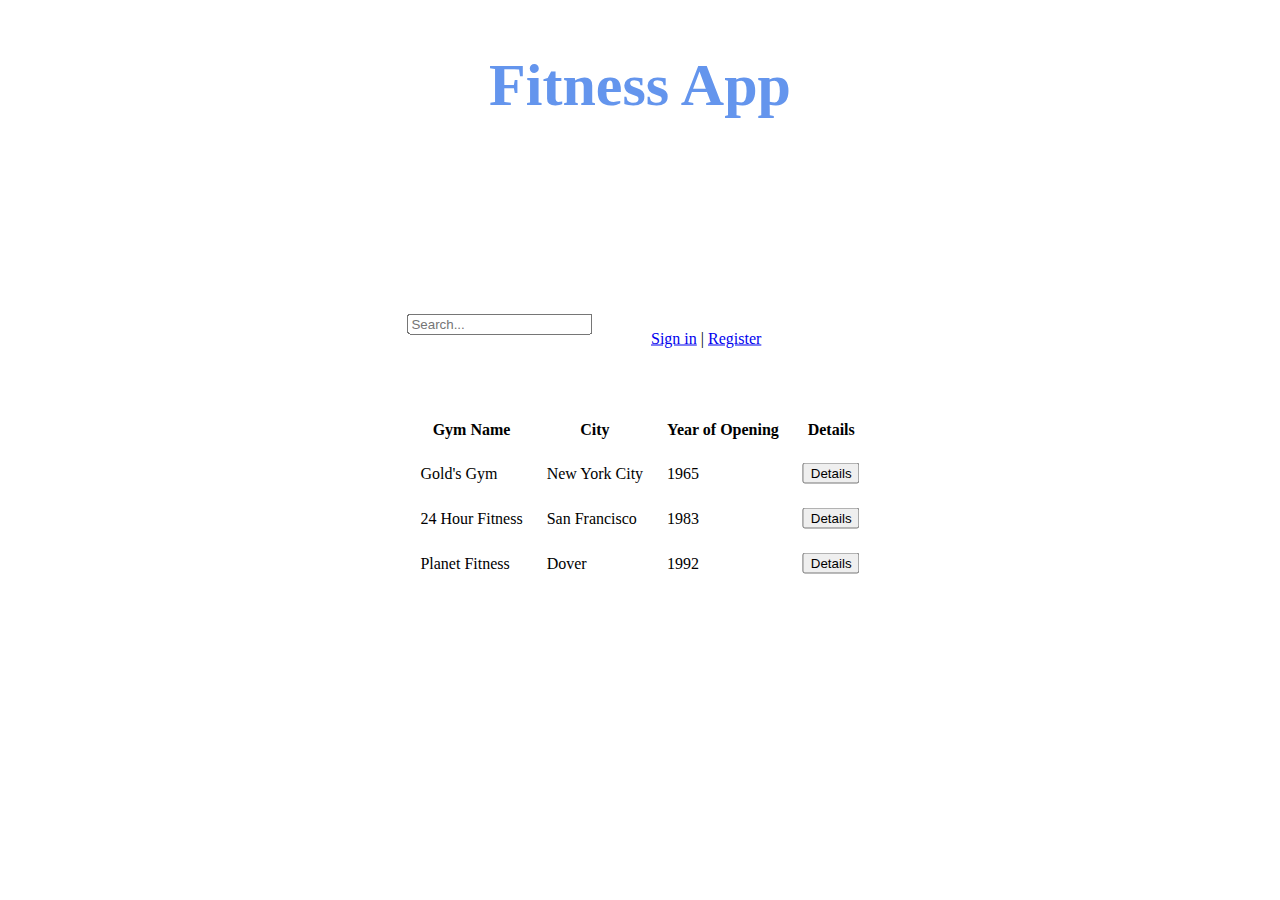
<file: Fontend/index.html>
<!DOCTYPE html>
<html lang="en">
<head>
    <meta charset="UTF-8">
    <meta http-equiv="X-UA-Compatible" content="IE=edge">
    <meta name="viewport" content="width=device-width, initial-scale=1.0">
    <link href="style.css" rel="stylesheet">
    <script src="script.js" async></script>
    <!--With async, browser keeps parsing html, while
    scrips are executing. This is modern aproach, instead
    of putting script tag at the end ob body.-->
    <title>Fitness App</title>
</head>
<body>
    <h1 id="pagetitle">Fitness App</h1>

	<div id="pagecontent">
		<div class="first-layer">
			<div class="search-box">
				<form>
					<input type="text" id="search-input" placeholder="Search...">
				</form>
			</div>
			
			<div class="sign-links">
				<p>
					<a href="@sign_in_page">Sign in</a> | 
					<a href="@register_page">Register</a>
				</p>    
			</div>
		</div>
		
		<div class="second-layer">
			<table id="gym-table">
				<thead>
					<tr>
						<th>Gym Name</th>
						<th>City</th>
						<th>Year of Opening</th>
						<th>Details</th>
					</tr>
				</thead>
				<tbody>
					<tr>
						<td>Gold's Gym</td>
						<td>New York City</td>
						<td>1965</td>
						<td><button>Details</button></td>
					</tr>
					<tr>
						<td>24 Hour Fitness</td>
						<td>San Francisco</td>
						<td>1983</td>
						<td><button>Details</button></td>
					</tr>
					<tr>
						<td>Planet Fitness</td>
						<td>Dover</td>
						<td>1992</td>
						<td><button>Details</button></td>
					</tr>
				</tbody>
			</table>
		</div>
	</div>
		
</body>
</html>
</file>
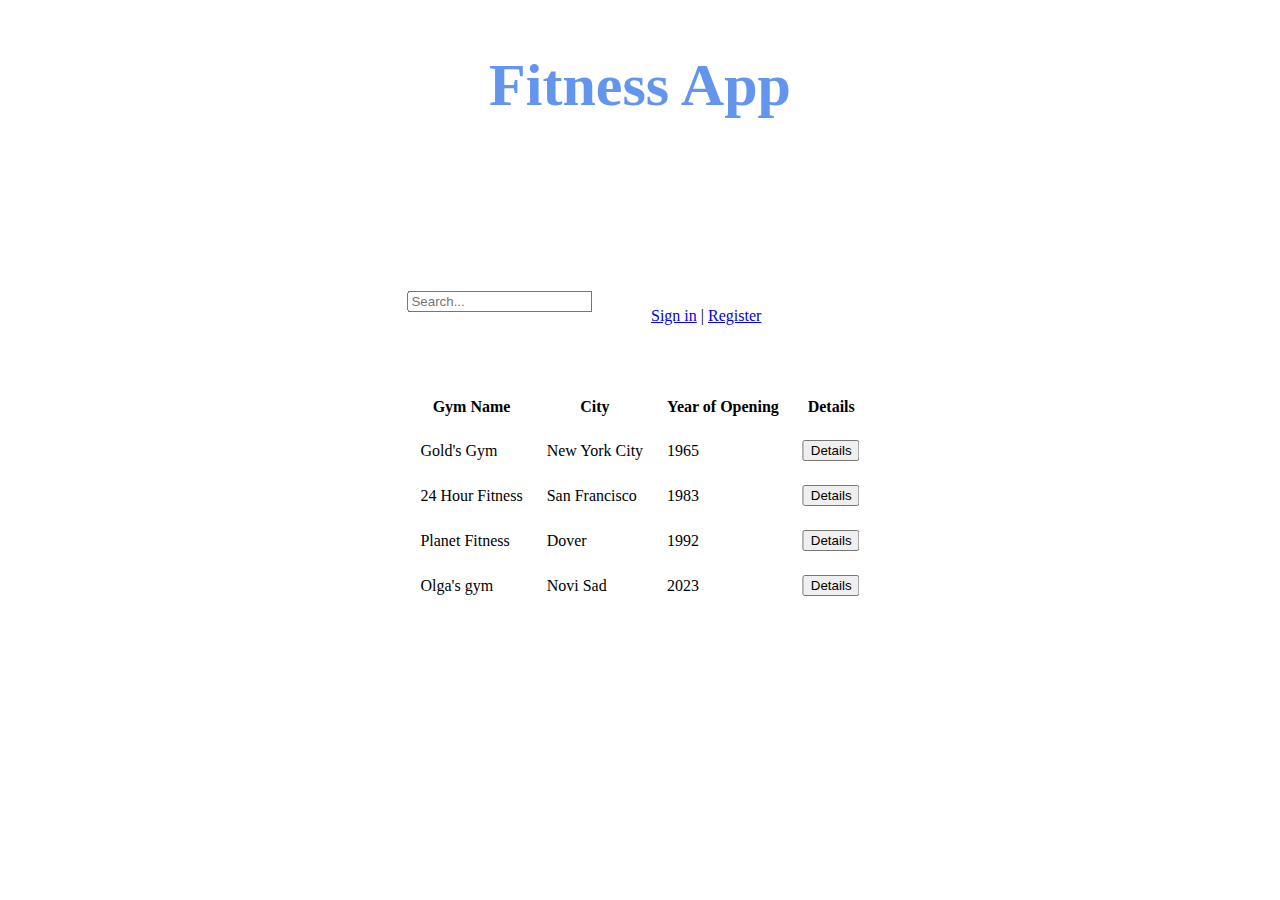
<file: Fontend/FitnessFrontendUI/index.html>
<!DOCTYPE html>
<html lang="en">
<head>
    <meta charset="UTF-8">
    <meta http-equiv="X-UA-Compatible" content="IE=edge">
    <meta name="viewport" content="width=device-width, initial-scale=1.0">
    <link href="style.css" rel="stylesheet">
    <script src="script.js" async></script>
    <!--With async, browser keeps parsing html, while
    scrips are executing. This is modern aproach, instead
    of putting script tag at the end ob body.-->
    <title>Fitness App</title>
</head>
<body>
    <h1 id="pagetitle">Fitness App</h1>

	<div id="pagecontent">
		<div class="first-layer">
			<div class="search-box">
				<form>
					<input type="text" id="search-input" placeholder="Search...">
				</form>
			</div>
			
			<div class="sign-links">
				<p>
					<a href="@sign_in_page">Sign in</a> | 
					<a href="Register/register.html">Register</a>
				</p>    
			</div>
		</div>
		
		<div class="second-layer">
			<table id="gym-table">
				<thead>
					<tr>
						<th>Gym Name</th>
						<th>City</th>
						<th>Year of Opening</th>
						<th>Details</th>
					</tr>
				</thead>
				<tbody>
					<tr>
						<td>Gold's Gym</td>
						<td>New York City</td>
						<td>1965</td>
						<td><button>Details</button></td>
					</tr>
					<tr>
						<td>24 Hour Fitness</td>
						<td>San Francisco</td>
						<td>1983</td>
						<td><button>Details</button></td>
					</tr>
					<tr>
						<td>Planet Fitness</td>
						<td>Dover</td>
						<td>1992</td>
						<td><button>Details</button></td>
					</tr>
					<tr>
						<td>Olga's gym</td>
						<td>Novi Sad</td>
						<td>2023</td>
						<td><button color="pink">Details</button></td>
					</tr>
				</tbody>
			</table>
		</div>
	</div>
		
</body>
</html>
</file>
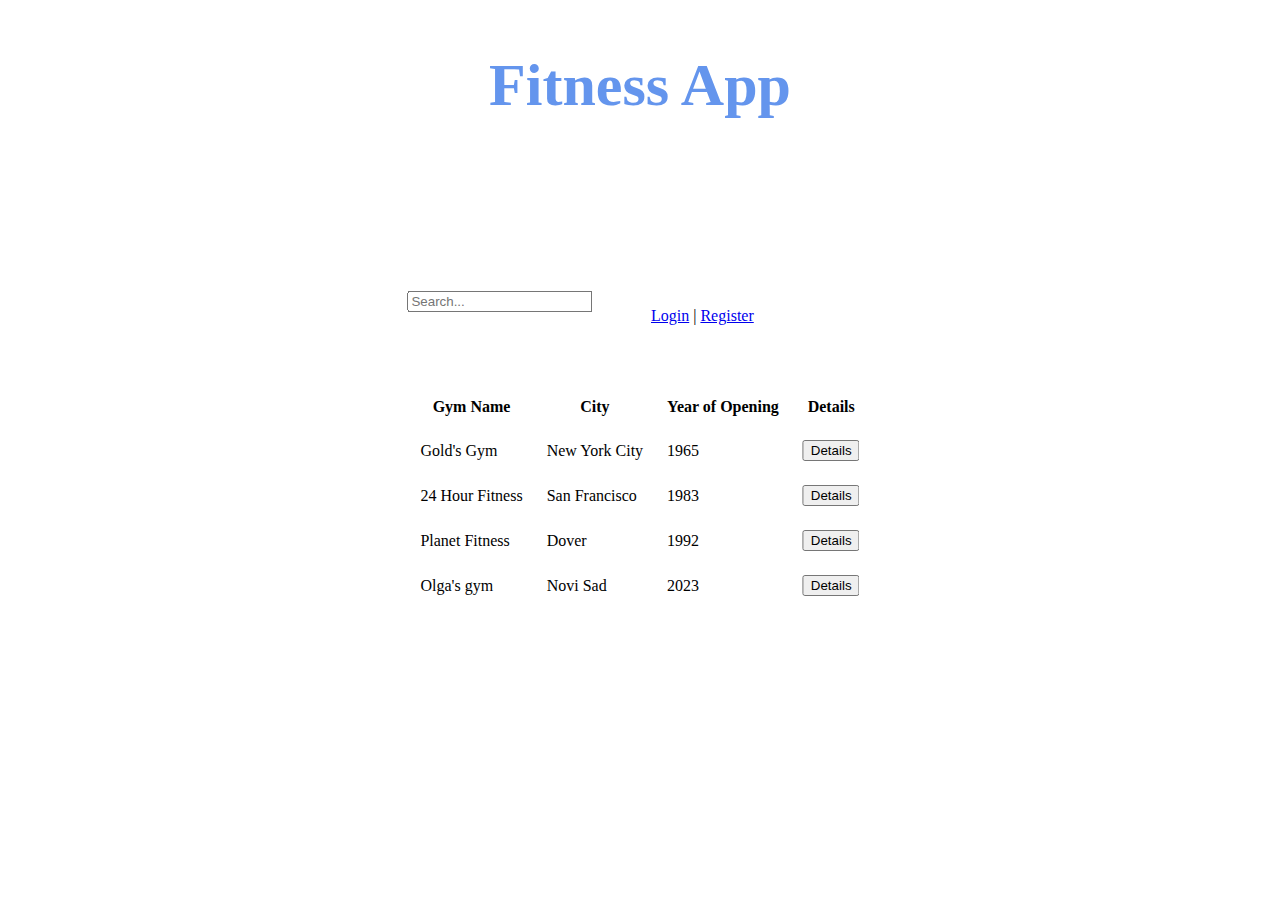
<file: Frontend/FitnessFrontendUI/index.html>
<!DOCTYPE html>
<html lang="en">
<head>
    <meta charset="UTF-8">
    <meta http-equiv="X-UA-Compatible" content="IE=edge">
    <meta name="viewport" content="width=device-width, initial-scale=1.0">
    <link href="style.css" rel="stylesheet">
    <script src="script.js" async></script>
    <!--With async, browser keeps parsing html, while
    scrips are executing. This is modern aproach, instead
    of putting script tag at the end ob body.-->
    <title>Fitness App</title>
</head>
<body>
    <h1 id="pagetitle">Fitness App</h1>

	<div id="pagecontent">
		<div class="first-layer">
			<div class="search-box">
				<form>
					<input type="text" id="search-input" placeholder="Search...">
				</form>
			</div>
			
			<div class="sign-links">
				<p>
					<a href="Login/login.html">Login</a> | 
					<a href="Register/register.html">Register</a>
				</p>    
			</div>
		</div>
		
		<div class="second-layer">
			<table id="gym-table">
				<thead>
					<tr>
						<th>Gym Name</th>
						<th>City</th>
						<th>Year of Opening</th>
						<th>Details</th>
					</tr>
				</thead>
				<tbody>
					<tr>
						<td>Gold's Gym</td>
						<td>New York City</td>
						<td>1965</td>
						<td><button>Details</button></td>
					</tr>
					<tr>
						<td>24 Hour Fitness</td>
						<td>San Francisco</td>
						<td>1983</td>
						<td><button>Details</button></td>
					</tr>
					<tr>
						<td>Planet Fitness</td>
						<td>Dover</td>
						<td>1992</td>
						<td><button>Details</button></td>
					</tr>
					<tr>
						<td>Olga's gym</td>
						<td>Novi Sad</td>
						<td>2023</td>
						<td><button color="pink">Details</button></td>
					</tr>
				</tbody>
			</table>
		</div>
	</div>
		
</body>
</html>
</file>
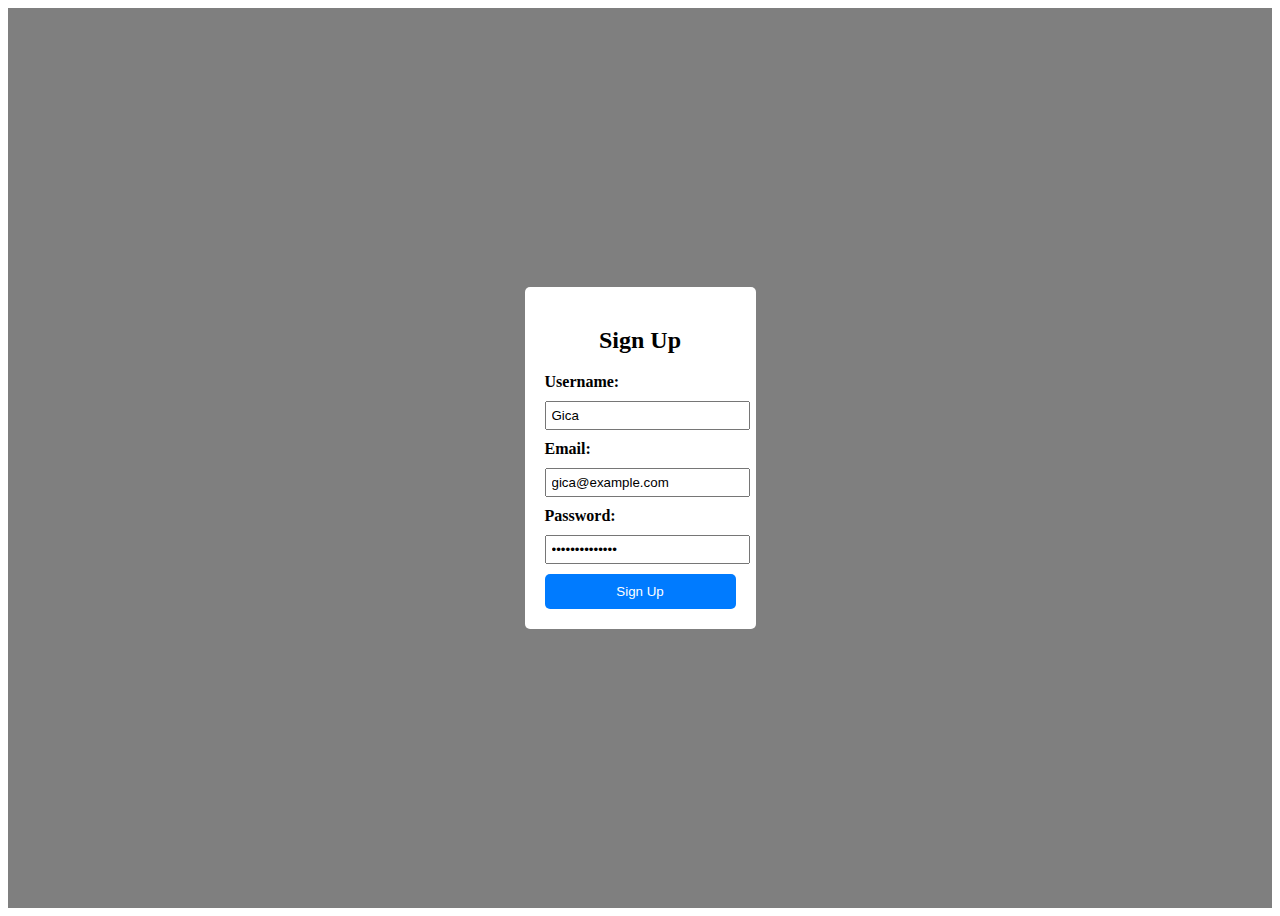
<file: Fontend/FitnessFrontendUI/Register/register.html>
<!DOCTYPE html>
<html lang="en">
<head>
    <meta charset="UTF-8">
    <meta http-equiv="X-UA-Compatible" content="IE=edge">
    <meta name="viewport" content="width=device-width, initial-scale=1.0">
    <link href="register.css" rel="stylesheet">
    <script src="register.js" defer></script>
    <title>Register</title>
</head>
<body>
    <div class="signup-window">
        <div class="signup-container">
          <h2>Sign Up</h2>
          <form id="registerform" method="post" onsubmit="return handleFormSubmit(event)">
            <label for="username">Username:</label>
            <input type="text" id="username" name="username" required>
      
            <label for="email">Email:</label>
            <input type="email" id="email" name="email" required>
      
            <label for="password">Password:</label>
            <input type="password" id="password" name="password" required>
      
            <button type="submit">Sign Up</button>
          </form>
        </div>
    </div> 
</body>
</html>
</file>
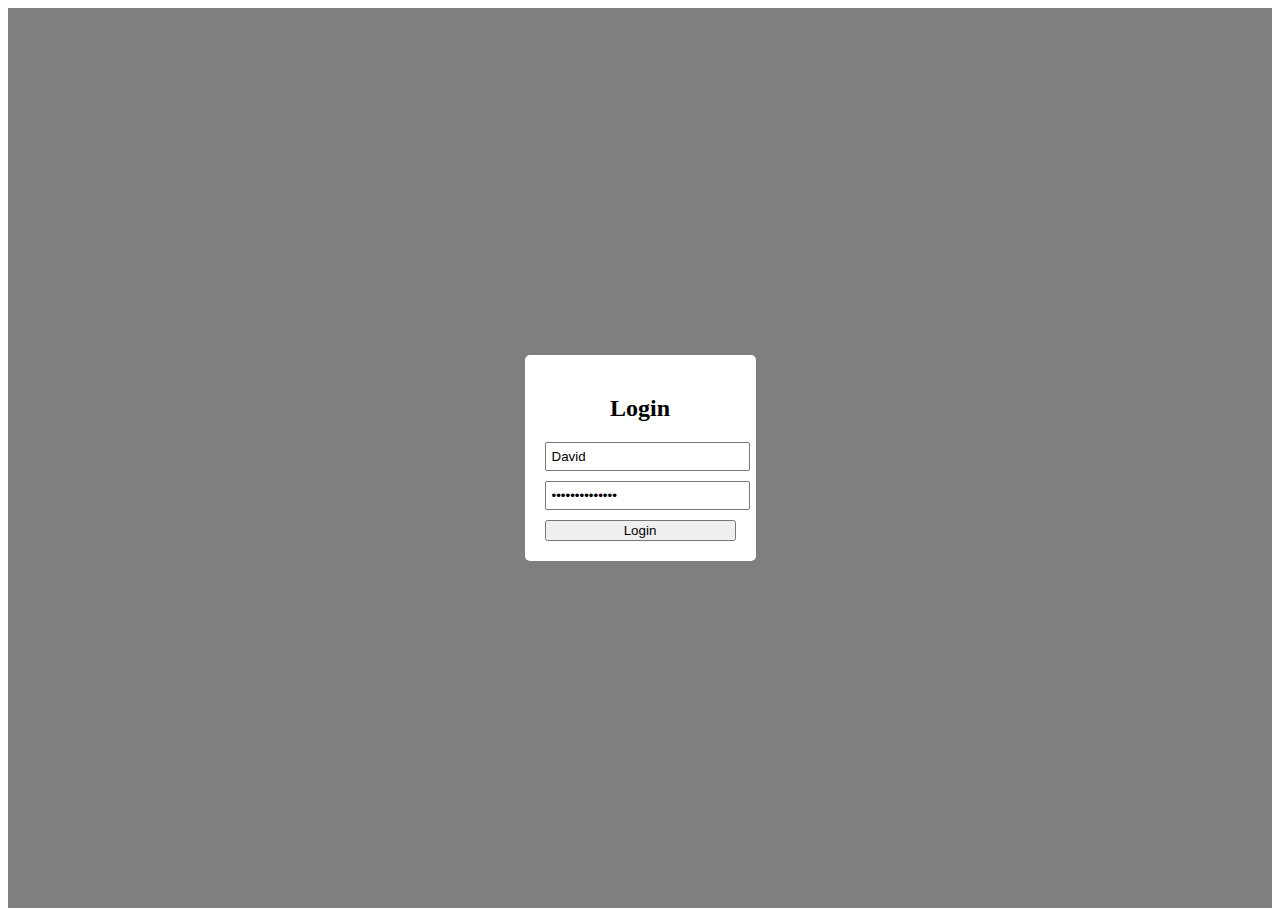
<file: Frontend/FitnessFrontendUI/Login/login.html>
<!DOCTYPE html>
<html lang="en">
<head>
    <meta charset="UTF-8">
    <meta http-equiv="X-UA-Compatible" content="IE=edge">
    <meta name="viewport" content="width=device-width, initial-scale=1.0">
    <link href="login.css" rel="stylesheet">
    <script src="login.js" defer></script>
    <title>Login</title>
</head>
<body>
    <div class="login-window">
        <div class="login-container">
            <h2>Login</h2>
            <form id="loginForm">
                <input type="text" name="username" placeholder="Username">
                <input type="password" name="password" placeholder="Password">
                <input type="submit" value="Login">
            </form>
        </div>
    </div>
</body>
</html>
</file>
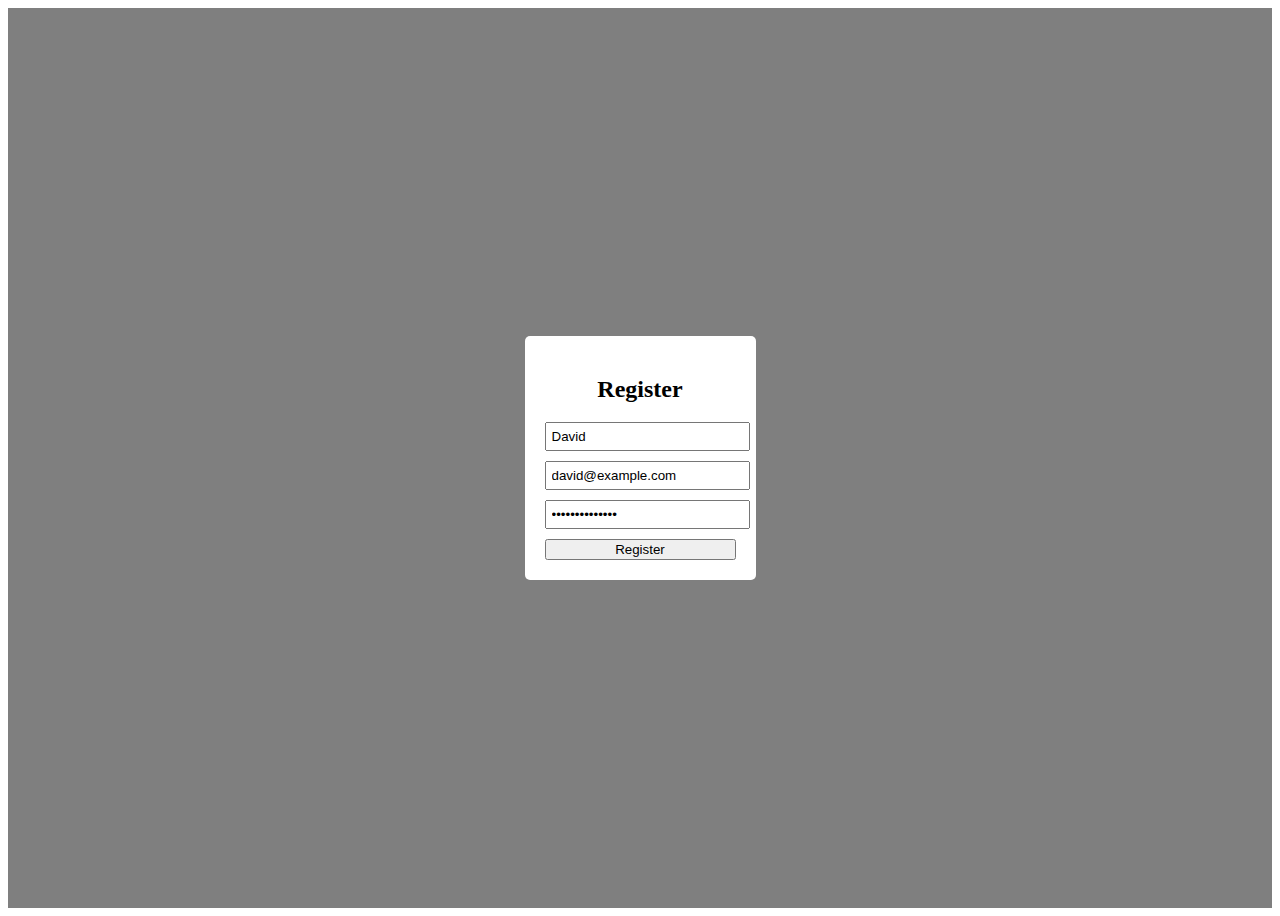
<file: Frontend/FitnessFrontendUI/Register/register.html>
<!DOCTYPE html>
<html lang="en">
<head>
    <meta charset="UTF-8">
    <meta http-equiv="X-UA-Compatible" content="IE=edge">
    <meta name="viewport" content="width=device-width, initial-scale=1.0">
    <link href="register.css" rel="stylesheet">
    <script src="register.js" defer></script>
    <title>Register</title>
</head>
<body>
    <div class="signup-window">
        <div class="signup-container">
          <h2>Register</h2>
          <form id="registerForm">
            <input type="text" name="username" placeholder="Username">
            <input type="email" name="email" placeholder="Email">
            <input type="password" name="password" placeholder="Password">
            <input type="submit" value="Register">
          </form>
        </div>
    </div> 
</body>
</html>
</file>
<file: Fontend/style.css>
#pagetitle {
    color: cornflowerblue;
    text-align: center;
    font-size: 60px;

    border: 1px solid white;
    padding: 10px;
  }
  
#pagecontent {
  width: auto;

  position: absolute;
  left: 50%;
  top: 50%;
  transform: translate(-50%, -50%);
  
  /* display: flex;
  justify-content: center;
  align-items: center; 
  height: 100vh; */

  border: 1px solid white;
  padding: 10px;
}

  .first-layer {
    display: flex;

    

    border: 1px solid white;
    padding: 10px;
  }
    .search-box {
      flex: 1;

      border: 1px solid white;
      padding: 10px;
    }
    .sign-links {
      flex: 1;

      border: 1px solid white;
      padding: 10px;
    }

  .second-layer {
    width: auto;
    border-collapse: collapse;

    border: 1px solid white;
    padding: 10px;
  }
    table {

      border: 1px solid white;
      padding: 10px;
    }
    th, td {

      border: 1px solid white;
      padding: 10px;
    }
</file>
<file: Fontend/FitnessFrontendUI/style.css>
#pagetitle {
    color: cornflowerblue;
    text-align: center;
    font-size: 60px;

    border: 1px solid white;
    padding: 10px;
  }
  
#pagecontent {
  width: auto;

  position: absolute;
  left: 50%;
  top: 50%;
  transform: translate(-50%, -50%);
  
  /* display: flex;
  justify-content: center;
  align-items: center; 
  height: 100vh; */

  border: 1px solid white;
  padding: 10px;
}

  .first-layer {
    display: flex;

    

    border: 1px solid white;
    padding: 10px;
  }
    .search-box {
      flex: 1;

      border: 1px solid white;
      padding: 10px;
    }
    .sign-links {
      flex: 1;

      border: 1px solid white;
      padding: 10px;
    }

  .second-layer {
    width: auto;
    border-collapse: collapse;

    border: 1px solid white;
    padding: 10px;
  }
    table {

      border: 1px solid white;
      padding: 10px;
    }
    th, td {

      border: 1px solid white;
      padding: 10px;
    }
</file>
<file: Frontend/FitnessFrontendUI/style.css>
#pagetitle {
    color: cornflowerblue;
    text-align: center;
    font-size: 60px;

    border: 1px solid white;
    padding: 10px;
  }
  
#pagecontent {
  width: auto;

  position: absolute;
  left: 50%;
  top: 50%;
  transform: translate(-50%, -50%);
  
  /* display: flex;
  justify-content: center;
  align-items: center; 
  height: 100vh; */

  border: 1px solid white;
  padding: 10px;
}

  .first-layer {
    display: flex;

    

    border: 1px solid white;
    padding: 10px;
  }
    .search-box {
      flex: 1;

      border: 1px solid white;
      padding: 10px;
    }
    .sign-links {
      flex: 1;

      border: 1px solid white;
      padding: 10px;
    }

  .second-layer {
    width: auto;
    border-collapse: collapse;

    border: 1px solid white;
    padding: 10px;
  }
    table {

      border: 1px solid white;
      padding: 10px;
    }
    th, td {

      border: 1px solid white;
      padding: 10px;
    }
</file>
<file: Fontend/FitnessFrontendUI/Register/register.css>
.signup-window {
    display: flex;
    justify-content: center;
    align-items: center;
    height: 100vh;
    background-color: rgba(0, 0, 0, 0.5);
  }
  
  .signup-container {
    background-color: white;
    padding: 20px;
    border-radius: 5px;
  }
  
  h2 {
    text-align: center;
  }
  
  form {
    display: grid;
    gap: 10px;
  }
  
  label {
    font-weight: bold;
  }
  
  input[type="text"],
  input[type="email"],
  input[type="password"] {
    width: 100%;
    padding: 5px;
  }
  
  button[type="submit"] {
    width: 100%;
    padding: 10px;
    background-color: #007bff;
    color: white;
    border: none;
    border-radius: 5px;
  }
</file>
<file: Frontend/FitnessFrontendUI/Login/login.css>
.login-window {
  display: flex;
  justify-content: center;
  align-items: center;
  height: 100vh;
  background-color: rgba(0, 0, 0, 0.5);

  }

.login-container {
  background-color: white;
    padding: 20px;
    border-radius: 5px;
}
  
  h2 {
    text-align: center;
  }
  
  form {
    display: grid;
    gap: 10px;
  }
  
  label {
    font-weight: bold;
  }
  
  input[type="text"],
  input[type="password"] {
    width: 100%;
    padding: 5px;
  }
  
  button[type="submit"] {
    width: 100%;
    padding: 10px;
    background-color: #007bff;
    color: white;
    border: none;
    border-radius: 5px;
  }
</file>
<file: Frontend/FitnessFrontendUI/Register/register.css>
.signup-window {
    display: flex;
    justify-content: center;
    align-items: center;
    height: 100vh;
    background-color: rgba(0, 0, 0, 0.5);
  }
  
  .signup-container {
    background-color: white;
    padding: 20px;
    border-radius: 5px;
  }
  
  h2 {
    text-align: center;
  }
  
  form {
    display: grid;
    gap: 10px;
  }
  
  label {
    font-weight: bold;
  }
  
  input[type="text"],
  input[type="email"],
  input[type="password"] {
    width: 100%;
    padding: 5px;
  }
  
  button[type="submit"] {
    width: 100%;
    padding: 10px;
    background-color: #007bff;
    color: white;
    border: none;
    border-radius: 5px;
  }
</file>
